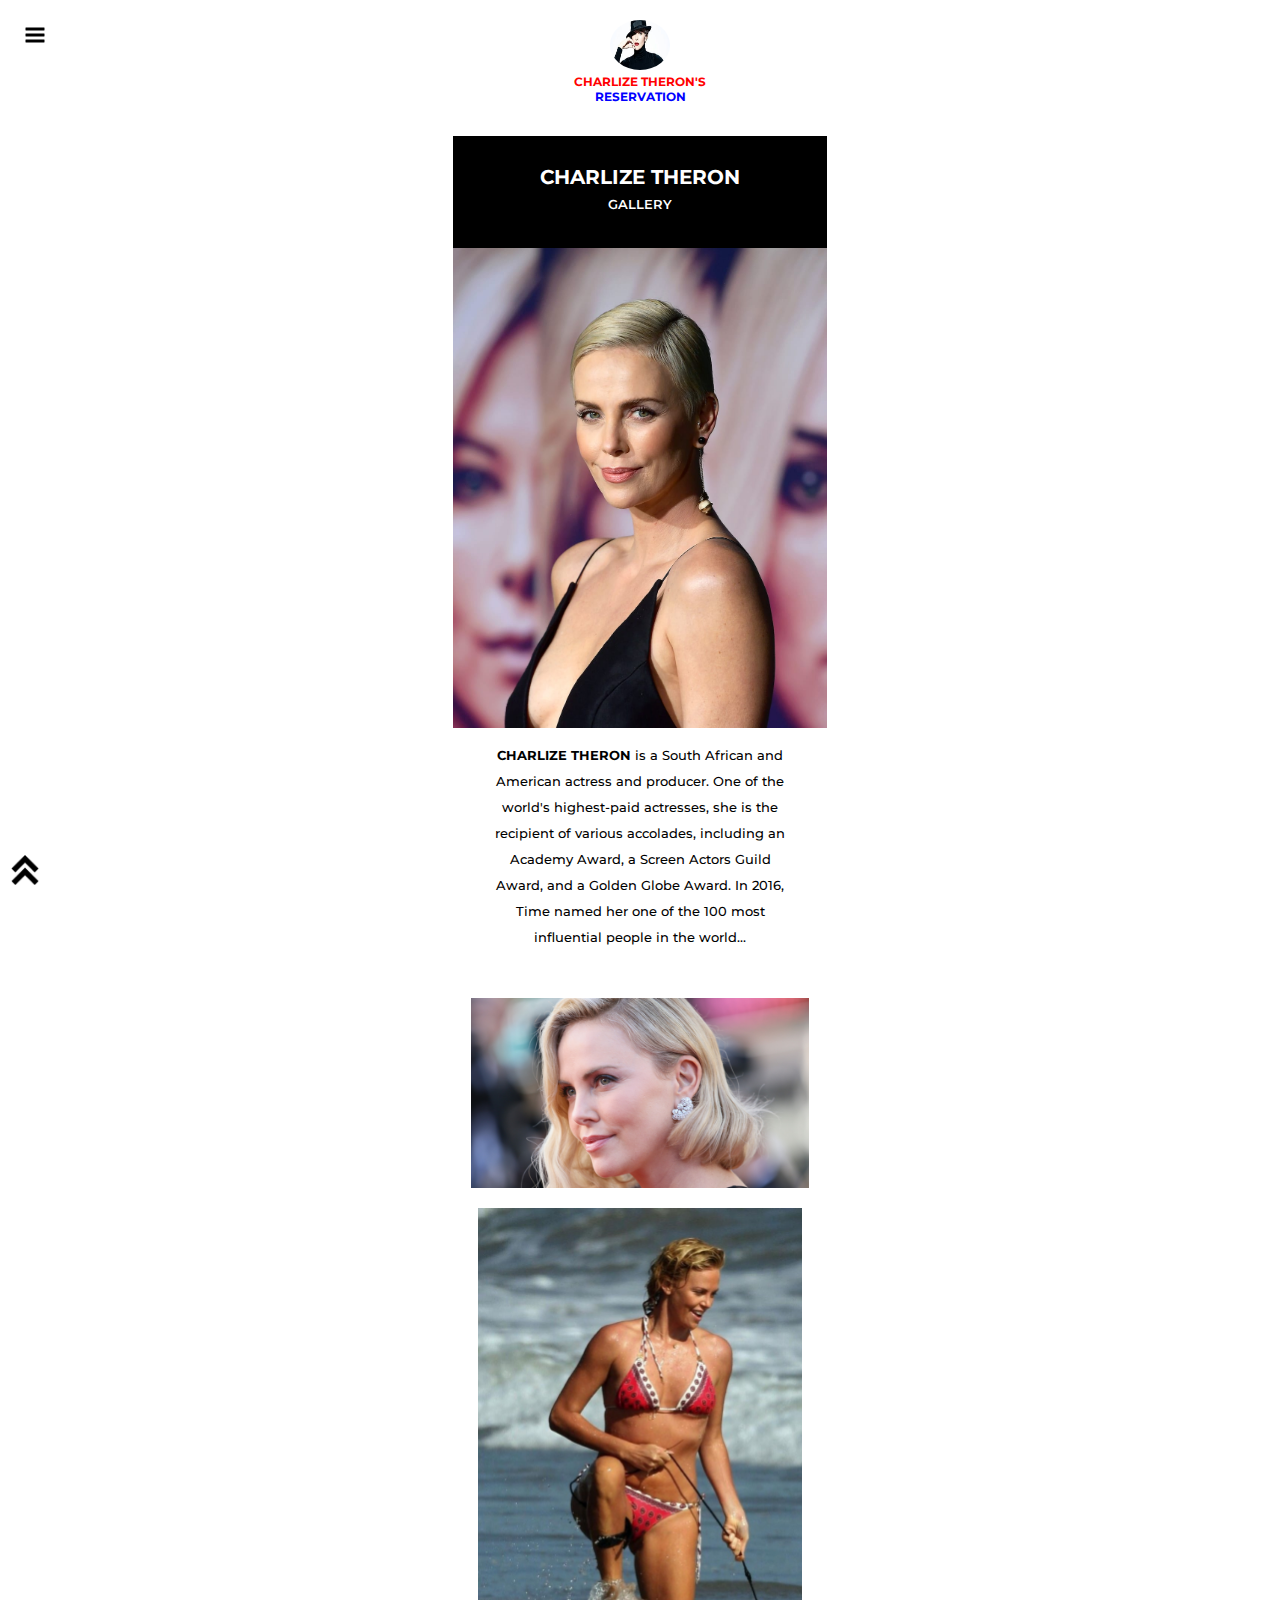
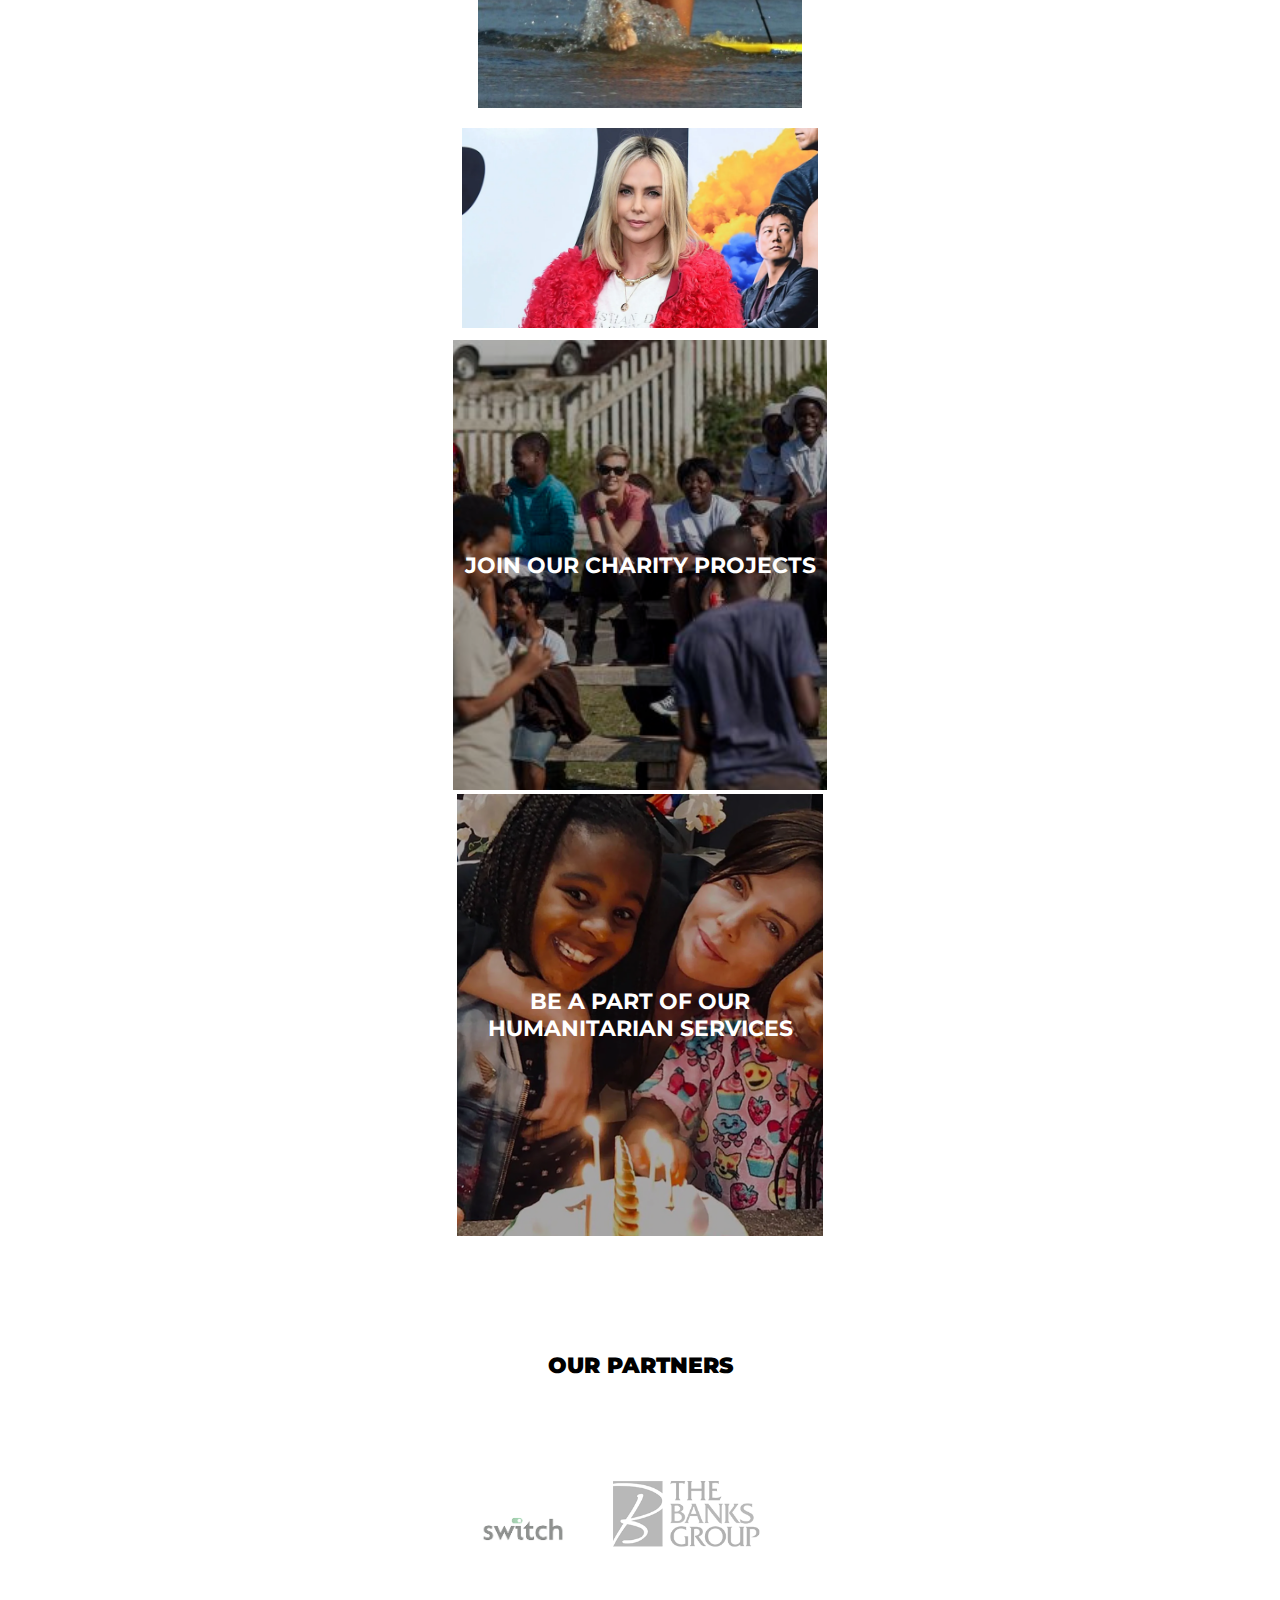
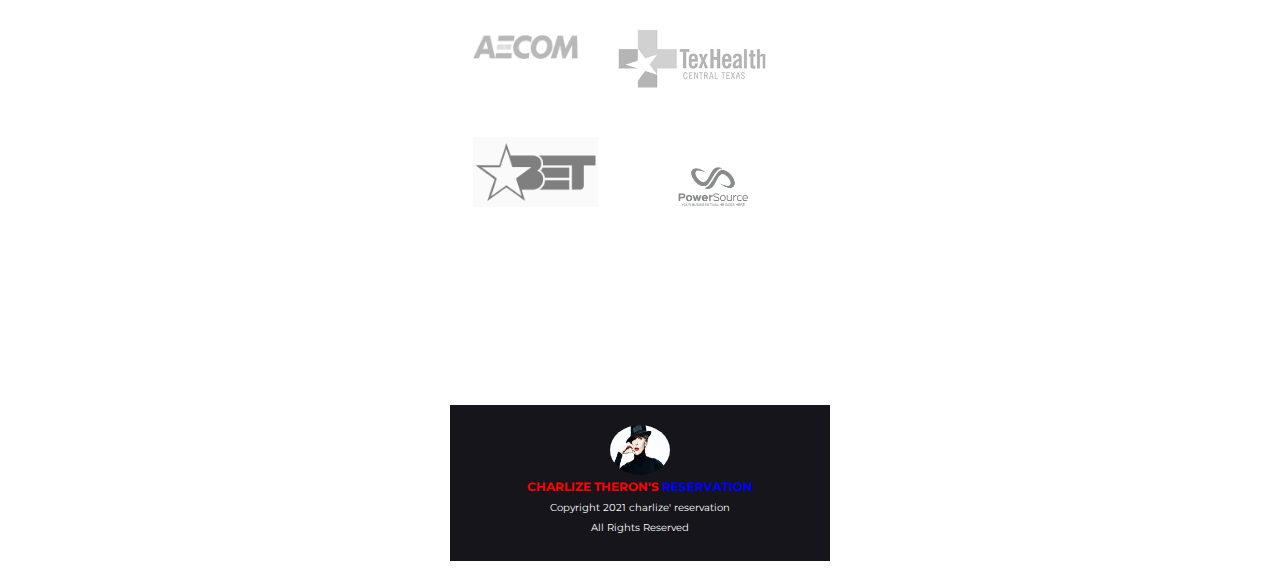
<file: index.html>
<!DOCTYPE html>
<html lang="en">
  <head>
    <meta charset="UTF-8" />
    <meta http-equiv="X-UA-Compatible" content="IE=edge" />
    <meta name="viewport" content="width=device-width, initial-scale=1.0" />
    <title>Charlize Theron's Reservation</title>
    <link rel="stylesheet" href="styles.css" />

  </head>
  <body>
    <!-- NAVIGATION-BAR BEGINS -->
    <header>
      <nav>
        <div class="logo">
          <a href="index.html">
            <img
              src="charliezaaa.jpg"
              alt="charlize' logo"
              height="40"
              class="logo-image"
            />
            <h4 class="logo-heading">
              CHARLIZE THERON'S <span class="logo-heading2" id="top">RESERVATION</span>
            </h4>
          </a>
        </div>
        <ul>
          <li><a href="index.html" class="active">HOME</a></li>
          <li><a href="events.html">EVENTS</a></li>
          <li><a href="contact.html">CONTACT US</a></li>
          <li><a href="reservation.html">RESERVATION</a></li>
        </ul>
        <div class="menu">
          <img
            src="hamburger-menu.png"
            alt="hamburger-menu"
            height="50"
            class="hamburger active" onclick="change()"
          />
        </div>
      </nav>
    </header>
    <!-- NAVIGATION-BAR ENDS -->

    <!-- MAIN BEGINS-->
    <div class="main">
      <div class="main-header">
        <h1 class="main-header-text">CHARLIZE THERON</h1>
        <span class="gallery"><a href="events.html">GALLERY</a></span>
      </div>

      <div class="short-biography">
        <img
          src="charlie cover.jpg"
          alt="charlize image"
          class="short-biography-image"
          height="480"
        />
        <p class="short-biography-text"> <span>CHARLIZE THERON </span> is a South African and American actress and producer. One of the world's highest-paid actresses, she is the recipient of various accolades, including an Academy Award, a Screen Actors Guild Award, and a Golden Globe Award. In 2016, Time named her one of the 100 most influential people in the world...</p>
        <img
          src="charlize-smile.jpg"
          alt="charlize image"
          class="short-biography-image2"
          height="190"
        />
        <img
          src="charlize therone bikini.jpg"
          alt="charlize image"
          class="short-biography-image2"
          height="500"
        />
        <img
          src="charlize2022.webp"
          alt="charlize image"
          class="short-biography-image2"
          height="200"
        />


      </div>

      <div class="projects">
        <div class="charity-project one">
        <h1 class="project-heading">JOIN OUR CHARITY PROJECTS</h1>
        </div>
        <div class="charity-project two">
          <h1 class="charity-project-heading">
            BE A PART OF OUR HUMANITARIAN SERVICES
          </h1>
        </div>
        

        <h1 class="sponsor-heading">OUR PARTNERS</h1>
        <div class="sponsor">
         
          <div class="sponsor-image">
            <img
              src="logo3.png"
              alt="sponsors image"
              height="100"
            />
          </div>
          <div class="sponsor-image">
            <img
              src="logo4.png"
              alt="sponsors image"
              height="70"
            />
          </div>
          <div class="sponsor-image">
            <img
              src="logo5.png"
              alt="sponsors image"
              height="50"
            />
          </div>
          <div class="sponsor-image">
            <img
              src="logo6.png"
              alt="sponsors image"
              height="70"
            />
          </div>
          <div class="sponsor-image">
            <img
              src="logo7.png"
              alt="sponsors image"
              height="70"
            />
          </div>
          <div class="sponsor-image">
            <img
              src="logo2.jpg"
              alt="sponsors image"
              height="100"
            />
          </div>
        </div>
      </div>
    </div>
    <!-- MAIN ENDS-->

    <!-- FOOTER BEGINS -->
    <div class="footer">
      <img
        src="charliezaaa.jpg"
        alt="charlize theron image"
        height="40"
        class="logo-image"
      />
      <h4 class="logo-heading">
        CHARLIZE THERON'S <span class="logo-heading2">RESERVATION</span>
      </h4>
      <p class="footer-text">Copyright 2021 charlize' reservation</p>
      <p class="footer-text">All Rights Reserved</p>
    </div>

     <a href="#top"><img src="arrow-image.png" alt="" class="arrow" height="30"></a>
    <!-- FOOTER ENDS -->


    <!-- SCRIPT -->
    <!-- Start of LiveChat (www.livechat.com) code -->
<script>
    window.__lc = window.__lc || {};
    window.__lc.license = 14530854;
    ;(function(n,t,c){function i(n){return e._h?e._h.apply(null,n):e._q.push(n)}var e={_q:[],_h:null,_v:"2.0",on:function(){i(["on",c.call(arguments)])},once:function(){i(["once",c.call(arguments)])},off:function(){i(["off",c.call(arguments)])},get:function(){if(!e._h)throw new Error("[LiveChatWidget] You can't use getters before load.");return i(["get",c.call(arguments)])},call:function(){i(["call",c.call(arguments)])},init:function(){var n=t.createElement("script");n.async=!0,n.type="text/javascript",n.src="https://cdn.livechatinc.com/tracking.js",t.head.appendChild(n)}};!n.__lc.asyncInit&&e.init(),n.LiveChatWidget=n.LiveChatWidget||e}(window,document,[].slice))
</script>
<noscript><a href="https://www.livechat.com/chat-with/14530854/" rel="nofollow">Chat with us</a>, powered by <a href="https://www.livechat.com/?welcome" rel="noopener nofollow" target="_blank">LiveChat</a></noscript>
<!-- End of LiveChat code -->
    <script src="app.js"></script>
  </body>
</html>
</file>
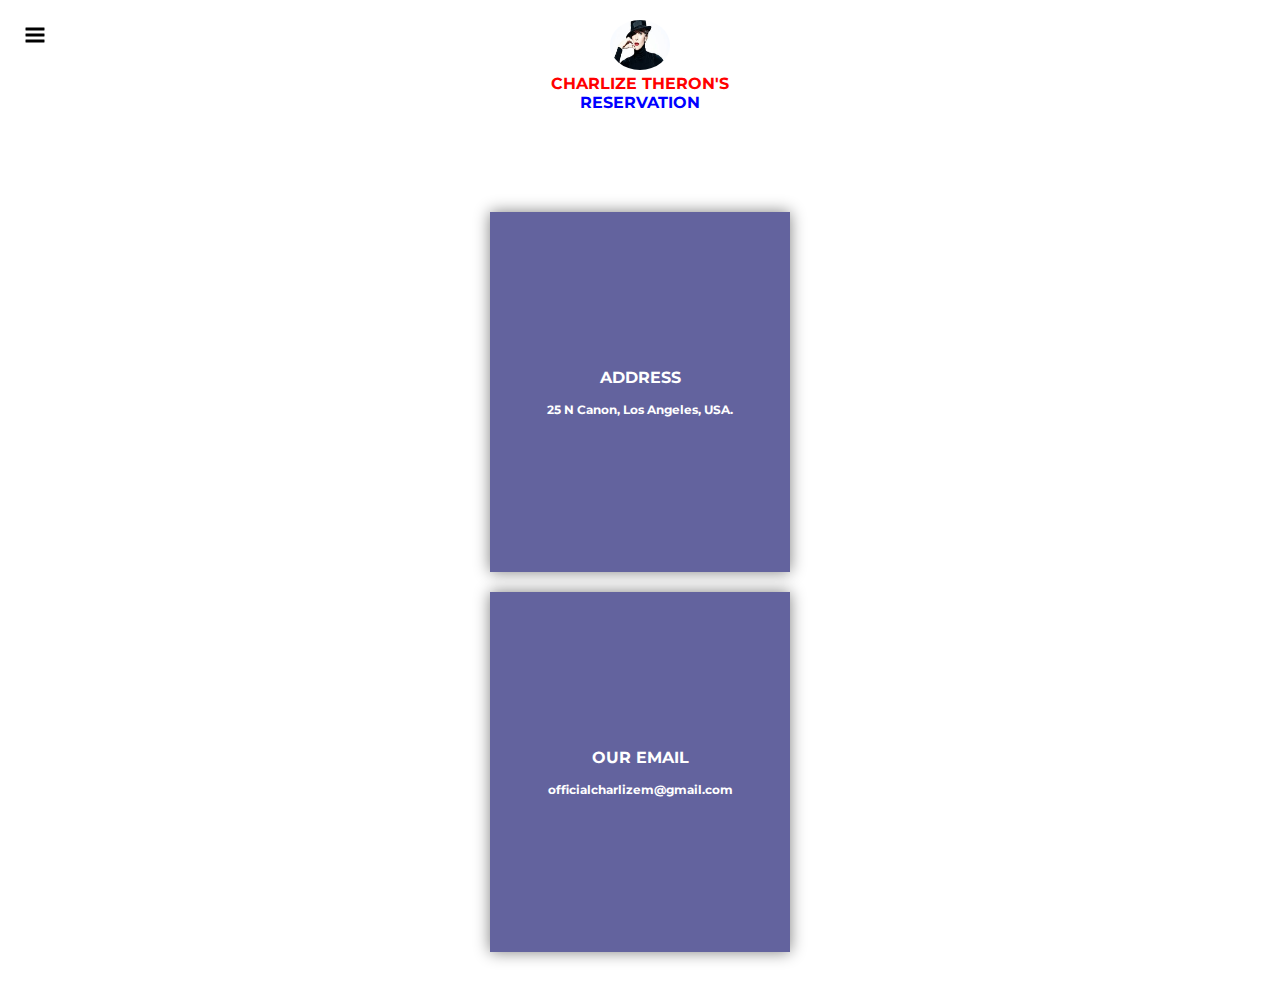
<file: contact.html>
<!DOCTYPE html>
<html lang="en">
<head>
    <meta charset="UTF-8">
    <meta http-equiv="X-UA-Compatible" content="IE=edge">
    <meta name="viewport" content="width=device-width, initial-scale=1.0">
    <title>Contact Us</title>
    <link rel="stylesheet" href="contact.css">
</head>
<body>
    
        <!-- NAVIGATION-BAR BEGINS -->
        <header>
            <nav>
              <div class="logo">
                <a href="index.html">
                  <img
                    src="charliezaaa.jpg"
                    alt="charlize' logo"
                    height="40"
                    class="logo-image"
                  />
                  <h4 class="logo-heading">
                    CHARLIZE THERON'S <span class="logo-heading2" id="top">RESERVATION</span>
                  </h4>
                </a>
              </div>
              <ul>
                <li><a href="index.html" >HOME</a></li>
                <li><a href="events.html">EVENTS</a></li>
                <li><a href="contact.html" class="active">CONTACT US</a></li>
                <li><a href="reservation.html">RESERVATION</a></li>
              </ul>
              <div class="menu">
                <img
                  src="hamburger-menu.png"
                  alt="hamburger-menu"
                  height="50"
                  class="hamburger active" onclick="change()"
                />
              </div>
            </nav>
          </header>
          <!-- NAVIGATION-BAR ENDS -->

          <!-- MAIN BODY BEGINS -->
         <div class="contact"> 
          <div class="arrow"></div>
          <div class="arrow2"></div>
          <div class="contacts">
    
            <div class="address">
                <h3>ADDRESS</h3>
                <h5>25 N Canon, Los Angeles, USA. </h5>
            </div>
            <div class="address">
                <h3>OUR EMAIL</h3>
                <h5>officialcharlizem@gmail.com</h5>
            </div>
          </div>
          <!-- MAIN BODY ENDS -->
    <script src="app.js"></script>      
</body>
</html>
</file>
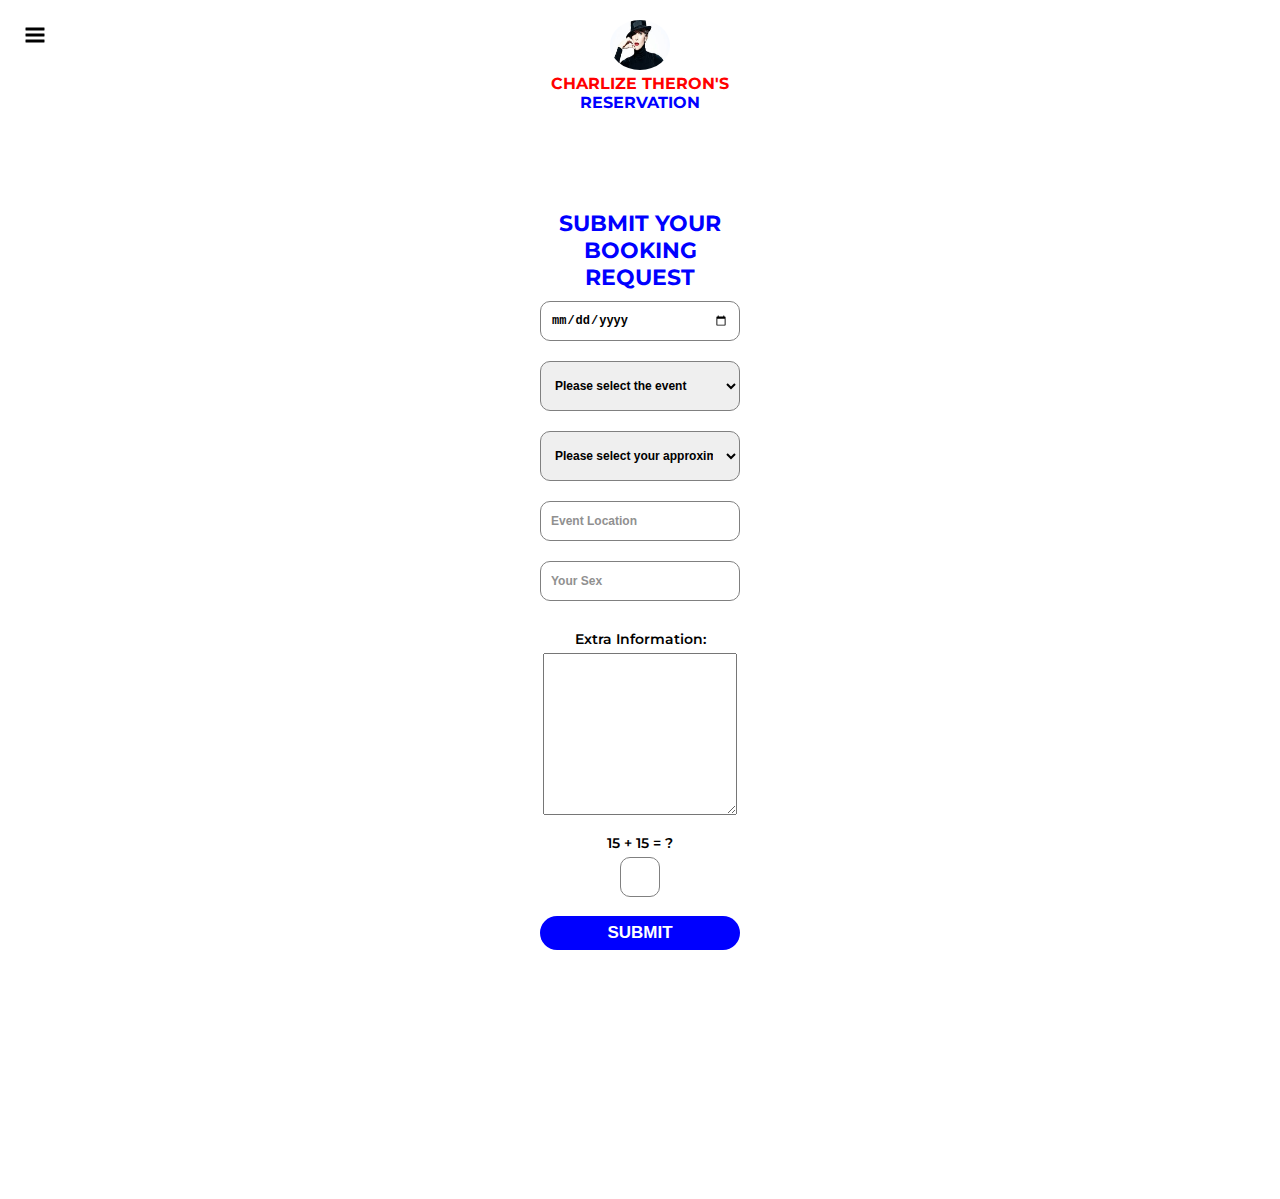
<file: reservation.html>
<!DOCTYPE html>
<html lang="en">
<head>
    <meta charset="UTF-8">
    <meta http-equiv="X-UA-Compatible" content="IE=edge">
    <meta name="viewport" content="width=device-width, initial-scale=1.0">
    <title>BOOK A RESERVATION</title>
    <link rel="stylesheet" href="reservation.css">
</head>
<body>
        <!-- NAVIGATION-BAR BEGINS -->
        <header>
            <nav>
              <div class="logo">
                <a href="index.html">
                  <img
                    src="charliezaaa.jpg"
                    alt="charlize' logo"
                    height="40"
                    class="logo-image"
                  />
                  <h4 class="logo-heading">
                    CHARLIZE THERON'S <span class="logo-heading2" id="top">RESERVATION</span>
                  </h4>
                </a>
              </div>
              <ul>
                <li><a href="index.html" >HOME</a></li>
                <li><a href="events.html">EVENTS</a></li>
                <li><a href="contact.html">CONTACT US</a></li>
                <li><a href="reservation.html" class="active">RESERVATION</a></li>
              </ul>
              <div class="menu">
                <img
                  src="hamburger-menu.png"
                  alt="hamburger-menu"
                  height="50"
                  class="hamburger active" onclick="change()"
                />
              </div>
            </nav>
          </header>
          <!-- NAVIGATION-BAR ENDS -->

          <!-- MAIN BODY BEGINS -->

      <form name="form1" action="#" >
        <h1 class="heading">SUBMIT YOUR BOOKING REQUEST</h1>
        
          <input type="date" name="date" id="date" required>
          <select name="select" id="select" name="info" required>
              <option value="price" selected>Please select the event</option>
              <option value="">Wedding</optiont>
              <option value="">Cooking</optiont>
              <option value="">Meet and Greet</optiont>
              <option value="">Convention</optiont>
              <option value="">Birthday</optiont>
              <option value="">Personal appearance</optiont>
              <option value="">Music performance</optiont>
          </select>

          <select name="select" id="select" name="info" required>
              <option value="price" selected>Please select your approximate event budget </option>
              <option value="">$5,000 or less</optiont>
              <option value="">$5,000 - $10,000</optiont>
              <option value="">$10,000 - $20,000</optiont>
              <option value="">$20,000 - $30,000</optiont>
              <option value="">$30,000 - $50,000</optiont>
              <option value="">$50,000 - $100,000</optiont>
              <option value="">$100,000 - $500,000</optiont>
              <option value="">$500,000 and above </optiont>
          </select>

          <input type="text" name="info" placeholder="Event Location" required class="date">
          <input type="text" name="info" placeholder="Your Full Name" required class="error">
          <input type="text" name="info" placeholder="Job Title" required class="error">
          <input type="text" name="info" placeholder="Your Sex" required class="sex">
          <br>
          <label for="text">Extra Information:</label> 
          <textarea name="extra-information" id="" cols="30" rows="10" required class=""></textarea>
          <br>
          <label for="text">15 + 15 = ?</label>
          <input type="text" class="calculation" name="info" required>
          <br>
          <button class="reserve-btn"><a href="#!"  onclick="submitted()">SUBMIT</a></button>

          <div class="error-msg">
            <h4>Please Fill out the fields completely</h4>
          </div>
        </form>
        <div class="user-info">
        <a href="index.html">
          <h3>Your Booking Request Has Been Received!</h3>
          <h5>Go To Home Page and click the Live Chat to process and complete your reservation</h5>
        </a>
        </div>

        <h4><a href="#date-input">See Booking Details</a></h4>

        <div class="booking-details" id="date-input">
            <h1 class="name"></h1>
        </div>

       
   
          <!-- MAIN BODY ENDS -->

 <script src="app.js"></script>         
</body>
</html>
</file>
<file: styles.css>
@import url('https://fonts.googleapis.com/css2?family=Montserrat:ital,wght@0,200;0,300;0,400;0,500;0,600;0,700;1,200&display=swap');

* {
    padding: 0;
    margin: 0;
    box-sizing: border-box;
}

body {
    background-color: white;
    font-family: 'Montserrat', sans-serif;
    padding: 20px;
    display: flex;
    flex-direction: column;
    align-items: center;
    justify-content: center;
    text-align: center;
    width: 380px;
    margin: auto;
}

a {
    text-decoration: none;
    cursor: pointer;
}

/* NAVIGATION BEGINS */


nav {
    display: flex;
    position: relative;
    margin-bottom: 2rem;
}

.logo {
    display: flex;
    flex-direction: column;
}

.logo-heading {
    color: red;
    font-size: 12px;
}

.logo-heading2 {
    color: blue;
}

.logo-image {
    width: 60px;
    height: 50px;
    border-radius: 50%;
}

.logo span {
    display: block;
}

nav ul {
    list-style-type: none;
    position: fixed;
    top: 0;
    background: rgba(10, 10, 10, 0.87);
    height: 50vh;
    width: 380px;
    display: flex;
    flex-direction: column;
    align-items: center;
    justify-content: center;
    transform: translateY(-100%);
    transition: 0.7s;
}

nav ul li {
    margin: 20px;
}

nav ul li a {
    color: white;
    font-weight: 500;
    width: 140px;
    padding: 10px 60px;
    transition: 0.5s;
}

nav ul li a.active {
    background-color: blue;
    color: white;
}

nav ul li a:hover {
    background-color: blue;
}

.hamburger {
    position: fixed;
    top: 10px;
    left: 10px;
    z-index: 9999;
    background: white;
}

.reveal {
    transform: translate(0%);
}
/* NAVIGATION ENDS */

/* MAIN BODY BEGINS */
.main {
    display: flex;
    flex-direction: column;
}

.main-header {
    background-color: black;
    color: white;
    height: 7rem;
    display: flex;
    flex-direction: column;
    align-items: center;
    justify-content: center;
    font-size: 10px;
}

.main a {
    color: white;
    font-size: 13px;
    font-weight: 600;
}

.gallery {
    margin: 7px auto;
}

.short-biography-image2 {
    margin: 0.5rem auto;
}

.short-biography-text {
    font-size: 13px;
    font-weight: 500;
    width: 300px;
    margin: 10px auto 40px;
    line-height: 2;
}

.short-biography-text span {
    font-weight: 700;
}

.charity-project {
    font-size: 16px;
    display: flex;
    align-items: center;
    justify-content: center;
    color: white;
}

.charity-project-heading {
    font-size: 22px;
}

.project-heading {
    font-size: 22px;
}

.one {
    background-image: linear-gradient(rgba(0, 0, 0, 0.3), rgba(0, 0, 0, 0.3)), url(function1.jpg);
    height: 50vh;
    background-size: cover;
    background-position: center;
}

.two {
    background-image: linear-gradient(rgba(0, 0, 0, 0.3), rgba(0, 0, 0, 0.3)), url(function3.webp);
    height: 50vh;
    background-size: cover;
    background-position: center;
    border: 4px solid white;
}

.sponsor {
    text-align: center;
    display: flex;
    flex-wrap: wrap;
    margin: 5rem auto;
    text-align: center;
}

.sponsor-heading {
    margin-top: 7rem;
    font-size: 22px;
    font-weight: 900;
}

.sponsor-image {
    padding: 10px;
    margin: 10px;
    opacity: 0.5;
}
/* MAIN BODY ENDS */


/* FOOTER BEGINS */
.footer {

    margin-top: 4rem;
    background-color: rgb(21, 21, 27);
    color: white;
    width: 380px;
    padding: 20px 0;
}

.footer-text {
    font-size: 10px;
    margin: 7px auto;
}

.arrow {
    z-index: 1000;
    position: fixed;
    bottom: 15px;
    left: 10px;
    background-color: white;
    animation: top 0.6s ease-in-out infinite alternate;
}

@keyframes top {
   100%  {
    transform: translateY(-20%);
   }
}
/* FOOTER ENDS */
</file>
<file: contact.css>
@import url('https://fonts.googleapis.com/css2?family=Montserrat:ital,wght@0,200;0,300;0,400;0,500;0,600;0,700;1,200&display=swap');

* {
    padding: 0;
    margin: 0;
    box-sizing: border-box;
}

body {
    background-color: white;
    font-family: 'Montserrat', sans-serif;
    padding: 20px;
    display: flex;
    flex-direction: column;
    align-items: center;
    justify-content: center;
    text-align: center;
    width: 380px;
    margin: auto;
}

a {
    text-decoration: none;
    cursor: pointer;
}

/* NAVIGATION BEGINS */


nav {
    display: flex;
    position: relative;
    margin-bottom: 2rem;
}

.logo {
    display: flex;
    flex-direction: column;
}

.logo-heading {
    color: red;
}

.logo-heading2 {
    color: blue;
}

.logo-image {
    width: 60px;
    height: 50px;
    border-radius: 50%;
}

.logo span {
    display: block;
}

nav ul {
    list-style-type: none;
    position: fixed;
    top: 0;
    background: rgba(10, 10, 10, 0.87);
    height: 50vh;
    width: 380px;
    display: flex;
    flex-direction: column;
    align-items: center;
    justify-content: center;
    transform: translateY(-100%);
    transition: 0.7s;
}

nav ul li {
    margin: 20px;
}

nav ul li a {
    color: white;
    font-weight: 500;
    width: 140px;
    padding: 10px 60px;
    transition: 0.5s;
}

nav ul li a.active {
    background-color: blue;
    color: white;
}

nav ul li a:hover {
    background-color: blue;
}

.hamburger {
    position: fixed;
    top: 10px;
    left: 10px;
    z-index: 9999;
    background: white;
}

.reveal {
    transform: translate(0%);
}
/* NAVIGATION ENDS */

/* MAIN BODY BEGINS */
.contact {
    margin-top: 3rem;
    display: flex;
    flex-direction: column;
    align-items: center;
    justify-content: center;
}

.address {
    display: flex;
    flex-direction: column;
    align-items: center;
    justify-content: center;
    margin: 20px auto;
    background-color: rgb(99, 99, 158);
    color: white;
    height: 40vh;
    width: 300px;
    box-shadow: 0 0 15px grey;
    font-size: 14px;
}

h3 {
    margin-bottom: 1rem;
}
/* MAIN BODY BEGINS */
</file>
<file: reservation.css>
@import url('https://fonts.googleapis.com/css2?family=Montserrat:ital,wght@0,200;0,300;0,400;0,500;0,600;0,700;1,200&display=swap');

* {
    padding: 0;
    margin: 0;
    box-sizing: border-box;
}

body {
    background-color: white;
    font-family: 'Montserrat', sans-serif;
    padding: 20px;
    display: flex;
    flex-direction: column;
    align-items: center;
    justify-content: center;
    text-align: center;
    width: 380px;
    margin: auto;
}

a {
    color: white;
    text-decoration: none;
    cursor: pointer;
    outline: none;
}

button {
    outline: none;
}

/* NAVIGATION BEGINS */


nav {
    display: flex;
    position: relative;
    margin-bottom: 2rem;
}

.logo {
    display: flex;
    flex-direction: column;
}

.logo-heading {
    color: red;
}

.logo-heading2 {
    color: blue;
}

.logo-image {
    width: 60px;
    height: 50px;
    border-radius: 50%;
}

.logo span {
    display: block;
}

nav ul {
    list-style-type: none;
    position: fixed;
    top: 0;
    background: rgba(10, 10, 10, 0.87);
    height: 50vh;
    width: 380px;
    display: flex;
    flex-direction: column;
    align-items: center;
    justify-content: center;
    transform: translateY(-100%);
    transition: 0.7s;
}

nav ul li {
    margin: 20px;
}

nav ul li a {
    color: white;
    font-weight: 500;
    width: 140px;
    padding: 10px 60px;
    transition: 0.5s;
}

nav ul li a.active {
    background-color: blue;
    color: white;
}

nav ul li a:hover {
    background-color: blue;
}

.hamburger {
    position: fixed;
    top: 10px;
    left: 10px;
    z-index: 9999;
    background: white;
}

.reveal {
    transform: translate(0%);
}
/* NAVIGATION ENDS */

/* MAIN BODY BEGINS */

.heading {
    font-size: 22px;
}

 form {
    font-size: 16px;
    text-align: center;
    display: flex;
    flex-direction: column;
    width: 300px;
    margin: 1rem auto 10rem;
    background-color: white;
    padding: 50px;
  }

form h1 {
    width: 200px;
    color: blue;
    margin: auto;
}

input {
    width: 200px;
    height: 40px;
    border: none;
    border-radius: 10px;
    font-weight: 600;
    padding: 10px;
    font-size: 12px;
    margin: 10px auto;
    outline: none;
    border: 1px solid grey;
}

input:focus {
    box-shadow: 0 0 15px grey;
}

#select {
    height: 50px;
    border: 1px solid grey;
    border-radius: 10px;
    font-weight: 600;
    padding: 10px;
    font-size: 12px;
    margin: 10px auto;
    width: 200px;
}

::placeholder {
    opacity: 0.8;
}

textarea {
    letter-spacing: 2px;
    font-size: 12px;
    font-weight: 600;
    padding: 10px;
    width: 97%;
    margin: auto;
}

label {
    font-size: 14px;
    font-weight: 600;
    margin-bottom: 5px;
}

.calculation {
    text-align: center;
    width: 20%;
    margin: auto;
}

.reserve-btn {
    font-weight: 600;
    background-color: blue;
    color: white;
    font-size: 17px;
    padding: 7px;
    border: none;
    border-radius: 20px;
    cursor: pointer;
    outline: none;
}    

h3 {
    margin-top: 1rem;
    color: green;
    font-size: 25px;
}

.error-msg{
    display: none;
    margin: 1rem;
    color: red;
}

.user-info {
    display: none;
}

h5 {
    margin-top: 1rem;
    color: blue;
    font-size: 20px;
}

h5 a {
    text-decoration: underline;
    color: grey;
    cursor: pointer;
}

.error {
    box-shadow: 0 0 5px red;
    display: none;
}

/* DETAILS RECEIPT */
.booking-details {
    display: none;
}


/* MAIN BODY ENDS */
</file>
